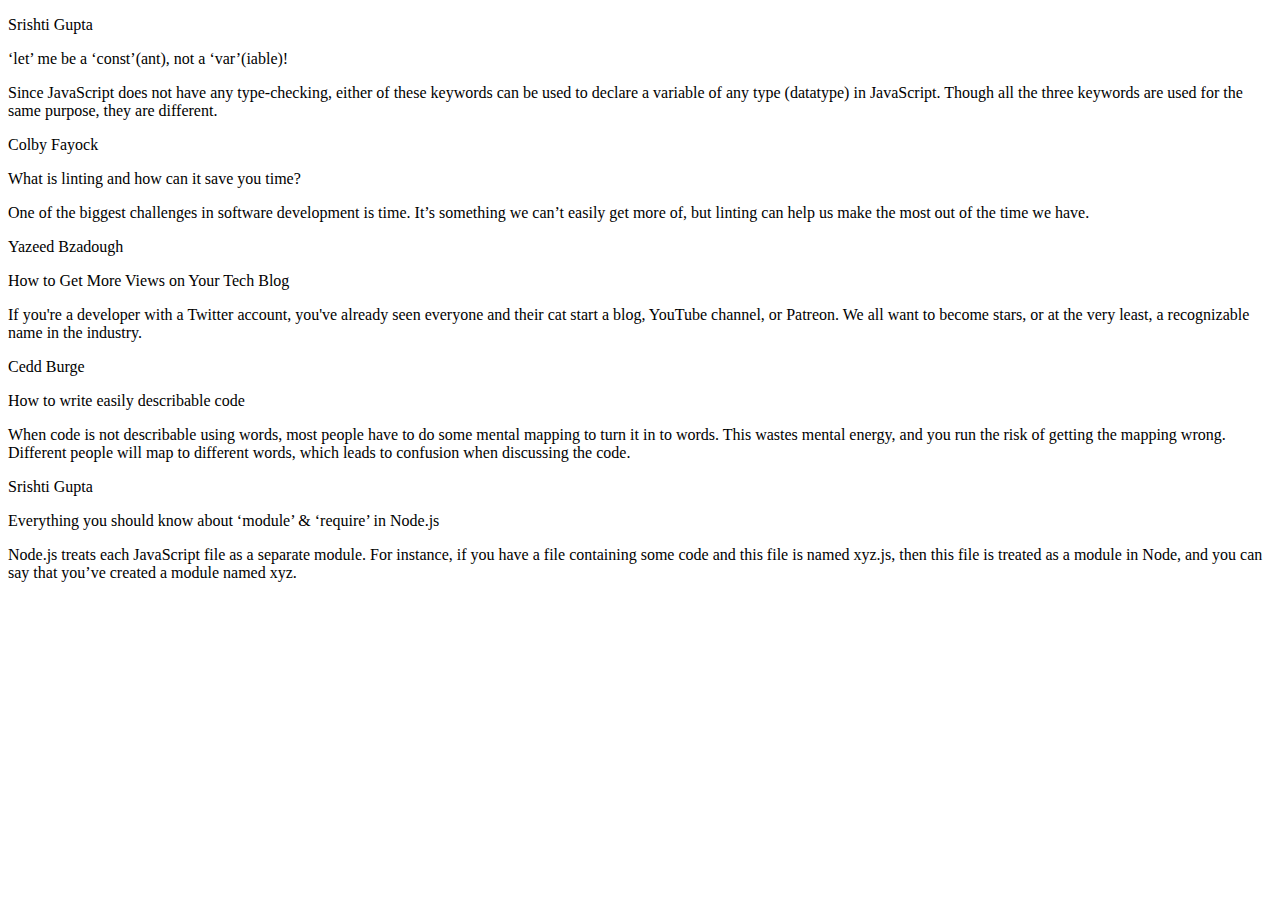
<file: Scribbler_Project/html/postslist.html>
<!DOCTYPE html>
<html>

<head>
    <!-- TODO: Include Font Awesome file here -->
    <!-- TODO: Include Google Fonts file here -->
</head>

<body>
    <!-- TODO: Include code for header here -->

    <!-- ATTENTION: The HTML code for the list of posts has been given to you. You can feel free to add/delete/modify this code. You need to write the proper CSS and JavaScript code corresponding to this page so that the result looks like the screenshots given to you in the Project Statement. -->

    <!-- list of all posts starts here -->
    <div>

        <!-- post 1 starts here -->
        <div>
            <div>
                <p>Srishti Gupta</p>
            </div>

            <div>
                <div>
                    <p>‘let’ me be a ‘const’(ant), not a ‘var’(iable)!</p>
                    <span>
                        <!-- TODO: Include Font Awesome icon for delete icon here -->
                    </span>
                </div>
                <p>Since JavaScript does not have any type-checking, either of these keywords can be used to declare a variable of any type (datatype) in JavaScript. Though all the three keywords are used for the same purpose, they are different.</p>
                <span>
                    <!-- TODO: Include Font Awesome icon for horizontal ellipsis icon here -->
                </span>
            </div>
        </div>
        <!-- post 1 ends here -->

        <!-- post 2 starts here -->
        <div>
            <div>
                <p>Colby Fayock</p>
            </div>

            <div>
                <div>
                    <p>What is linting and how can it save you time?</p>
                    <span>
                        <!-- TODO: Include Font Awesome icon for delete icon here -->
                    </span>
                </div>
                <p>One of the biggest challenges in software development is time. It’s something we can’t easily get more of, but linting can help us make the most out of the time we have.</p>
                <span>
                    <!-- TODO: Include Font Awesome icon for horizontal ellipsis icon here -->
                </span>
            </div>
        </div>
        <!-- post 2 ends here -->

        <!-- post 3 starts here -->
        <div>
            <div>
                <p>Yazeed Bzadough</p>
            </div>

            <div>
                <div>
                    <p>How to Get More Views on Your Tech Blog</p>
                    <span>
                        <!-- TODO: Include Font Awesome icon for delete icon here -->
                    </span>
                </div>
                <p>If you're a developer with a Twitter account, you've already seen everyone and their cat start a blog, YouTube channel, or Patreon. We all want to become stars, or at the very least, a recognizable name in the industry.</p>
                <span>
                    <!-- TODO: Include Font Awesome icon for horizontal ellipsis icon here -->
                </span>
            </div>
        </div>
        <!-- post 3 ends here -->

        <!-- post 4 starts here -->
        <div>
            <div>
                <p>Cedd Burge</p>
            </div>

            <div>
                <div>
                    <p>How to write easily describable code</p>
                    <span>
                        <!-- TODO: Include Font Awesome icon for delete icon here -->
                    </span>
                </div>
                <p>When code is not describable using words, most people have to do some mental mapping to turn it in to words. This wastes mental energy, and you run the risk of getting the mapping wrong. Different people will map to different words, which
                    leads to confusion when discussing the code.</p>
                <span>
                    <!-- TODO: Include Font Awesome icon for horizontal ellipsis icon here -->
                </span>
            </div>
        </div>
        <!-- post 4 ends here -->

        <!-- post 5 starts here -->
        <div>
            <div>
                <p>Srishti Gupta</p>
            </div>

            <div>
                <div>
                    <p>Everything you should know about ‘module’ & ‘require’ in Node.js</p>
                    <span>
                        <!-- TODO: Include Font Awesome icon for delete icon here -->
                    </span>
                </div>
                <p>Node.js treats each JavaScript file as a separate module. For instance, if you have a file containing some code and this file is named xyz.js, then this file is treated as a module in Node, and you can say that you’ve created a module
                    named xyz.</p>
                <span>
                    <!-- TODO: Include Font Awesome icon for horizontal ellipsis icon here -->
                </span>
            </div>
        </div>
        <!-- post 5 ends here -->

        <!-- TODO: Write code for delete post modal here -->

    </div>
    <!-- list of all posts ends here -->
</body>

</html>
</file>
